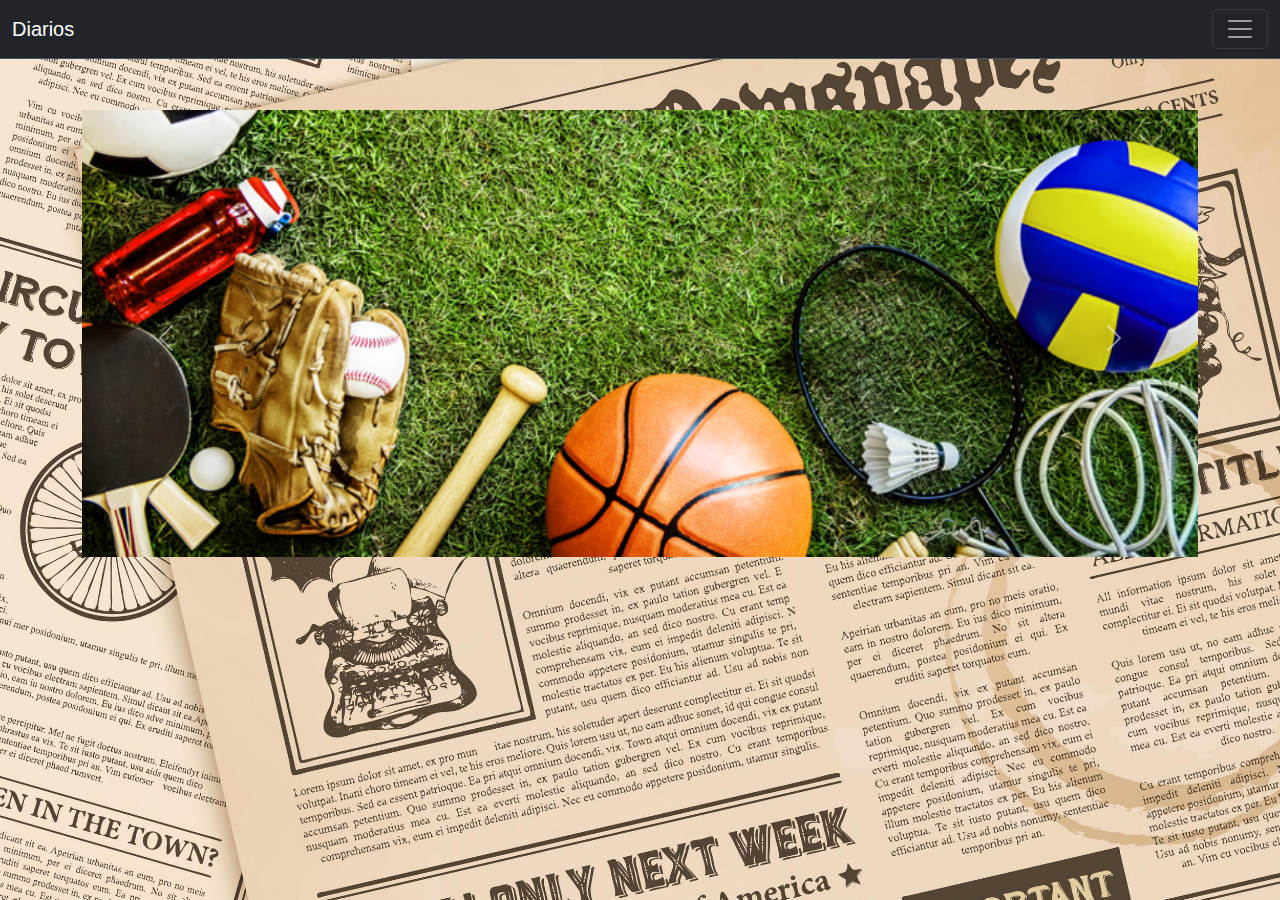
<file: templates/index.html>
<!DOCTYPE html>
<html lang="ca">
<head>
    <meta charset="UTF-8">
    <meta name="viewport" content="width=device-width, initial-scale=1.0">
    <title>Diaris!</title>
    <!-- Bootstrap CSS -->
    <link href="https://cdn.jsdelivr.net/npm/bootstrap@5.3.0-alpha1/dist/css/bootstrap.min.css" rel="stylesheet">
    <!-- Tu CSS personalizado -->
    <link rel="stylesheet" href="/static/css/style.css">
</head>
<style>
    body {
        background-image: url('/static/img/periodico2.jpg');
        background-size: cover;
        background-position: center;
    }
</style>
<body>
    <div class="container-fluid" style="background-image: url('/static/img/periodico.png'); background-size: cover;">
    </div>
    <nav class="navbar navbar-dark bg-dark border-bottom border-body" data-bs-theme="dark">
        <div class="container-fluid">
            <a class="navbar-brand" href="#">Diarios</a>
            <button class="navbar-toggler" type="button" data-bs-toggle="collapse" data-bs-target="#navbarNav" aria-controls="navbarNav" aria-expanded="false" aria-label="Toggle navigation">
                <span class="navbar-toggler-icon"></span>
            </button>
            <div class="collapse navbar-collapse" id="navbarNav">
                <ul class="navbar-nav">
                    <li class="nav-item">
                        <a class="nav-link" href="/lavanguardia/deportes">Deportes</a>
                    </li>
                    <li class="nav-item">
                        <a class="nav-link" href="/lavanguardia/politica">Política</a>
                    </li>
                    <li class="nav-item">
                        <a class="nav-link" href="/lavanguardia/vida">Vida</a>
                    </li>
                    <li class="nav-item">
                        <a class="nav-link" href="/lavanguardia/cultura">Cultura</a>
                    </li>
                    <li class="nav-item">
                        <a class="nav-link" href="/lavanguardia/gente">Gente</a>
                    </li>
                </ul>
            </div>
        </div>
    </nav>
    <br></br>
    <div class="container-sm">
        <div id="carouselExampleAutoplaying" class="carousel slide" data-bs-ride="carousel">
            <div class="carousel-inner">
                <div class="carousel-item active">
                    <img src="/static/img/imagendeporte2.png" class="d-block w-100" alt="Diaris 1">
                </div>
                <div class="carousel-item">
                    <img src="/static/img/politica2.jpg" class="d-block w-100" alt="Diaris 2">
                </div>
                <div class="carousel-item">
                    <img src="/static/img/vida2.jpg" class="d-block w-100" alt="Diaris 3">
                </div>
                <div class="carousel-item">
                    <img src="/static/img/cultura.jpg" class="d-block w-100" alt="Diaris 4">
                </div>
                <div class="carousel-item">
                    <img src="/static/img/gente2.jpg" class="d-block w-100" alt="Diaris 5">
                </div>
            </div>
            <button class="carousel-control-prev" type="button" data-bs-slide="prev">
                <span class="carousel-control-prev-icon" aria-hidden="true"></span>
                <span class="visually-hidden">Previous</span>
            </button>
            <button class="carousel-control-next" type="button" data-bs-slide="next">
                <span class="carousel-control-next-icon" aria-hidden="true"></span>
                <span class="visually-hidden">Next</span>
            </button>
        </div>
    </div>
    <script src="https://cdn.jsdelivr.net/npm/bootstrap@5.3.0-alpha1/dist/js/bootstrap.bundle.min.js"></script>
</body>
</html>
</file>
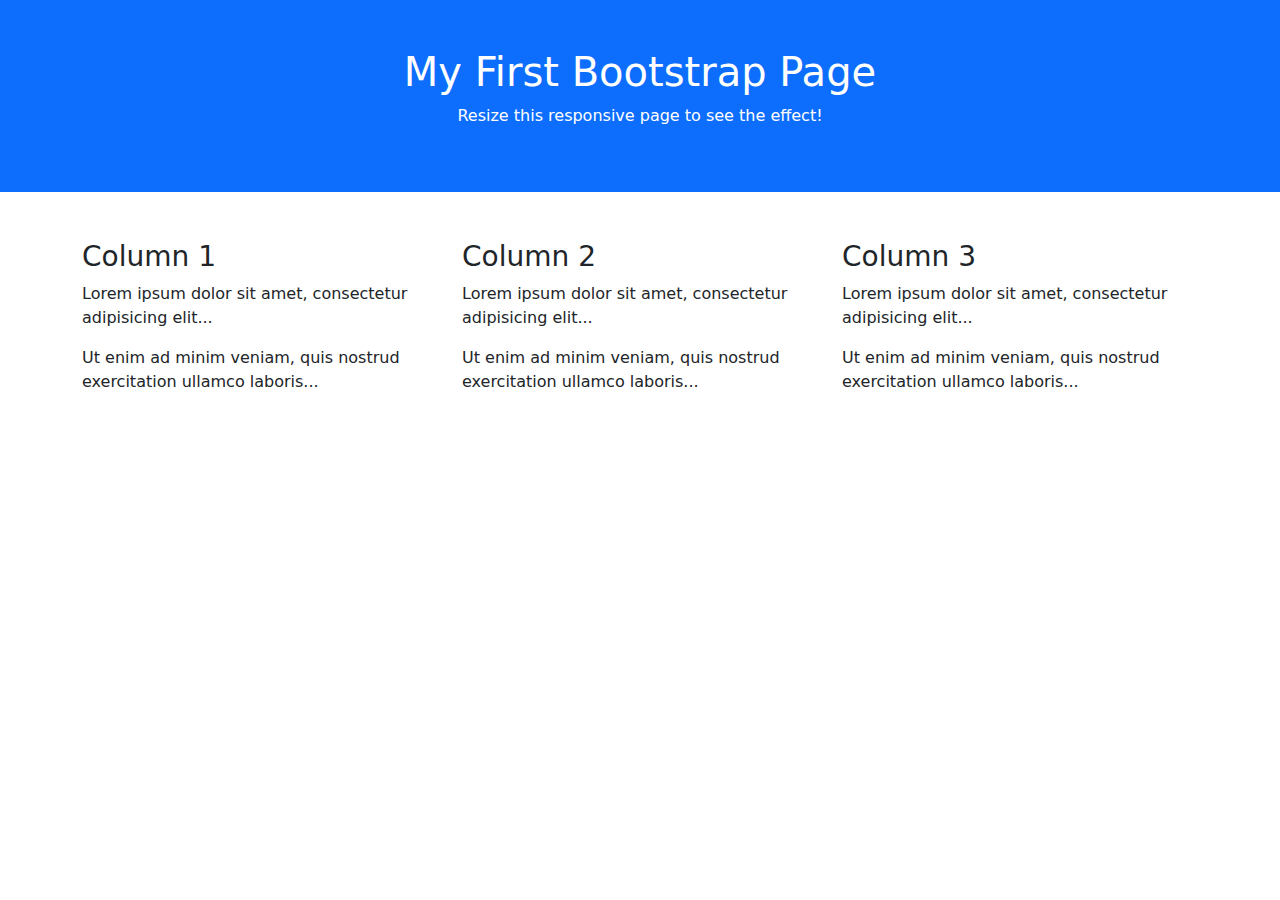
<file: templates/exemples/demo/boostrap.html>
<!doctype html>
<html lang="en">

<head>
    <meta charset="utf-8">
    <meta name="viewport" content="width=device-width, initial-scale=1">
    <title>Bootstrap demo</title>
    <link href="https://cdn.jsdelivr.net/npm/bootstrap@5.3.3/dist/css/bootstrap.min.css" rel="stylesheet"
        integrity="sha384-QWTKZyjpPEjISv5WaRU9OFeRpok6YctnYmDr5pNlyT2bRjXh0JMhjY6hW+ALEwIH" crossorigin="anonymous">
</head>

<body>
    <div class="container-fluid p-5 bg-primary text-white text-center">
        <h1>My First Bootstrap Page</h1>
        <p>Resize this responsive page to see the effect!</p>
    </div>

    <div class="container mt-5">
        <div class="row">
            <div class="col-sm-4">
                <h3>Column 1</h3>
                <p>Lorem ipsum dolor sit amet, consectetur adipisicing elit...</p>
                <p>Ut enim ad minim veniam, quis nostrud exercitation ullamco laboris...</p>
            </div>
            <div class="col-sm-4">
                <h3>Column 2</h3>
                <p>Lorem ipsum dolor sit amet, consectetur adipisicing elit...</p>
                <p>Ut enim ad minim veniam, quis nostrud exercitation ullamco laboris...</p>
            </div>
            <div class="col-sm-4">
                <h3>Column 3</h3>
                <p>Lorem ipsum dolor sit amet, consectetur adipisicing elit...</p>
                <p>Ut enim ad minim veniam, quis nostrud exercitation ullamco laboris...</p>
            </div>
        </div>
    </div>

    <script src="https://cdn.jsdelivr.net/npm/bootstrap@5.3.3/dist/js/bootstrap.bundle.min.js"
        integrity="sha384-YvpcrYf0tY3lHB60NNkmXc5s9fDVZLESaAA55NDzOxhy9GkcIdslK1eN7N6jIeHz"
        crossorigin="anonymous"></script>
</body>

</html>
</file>
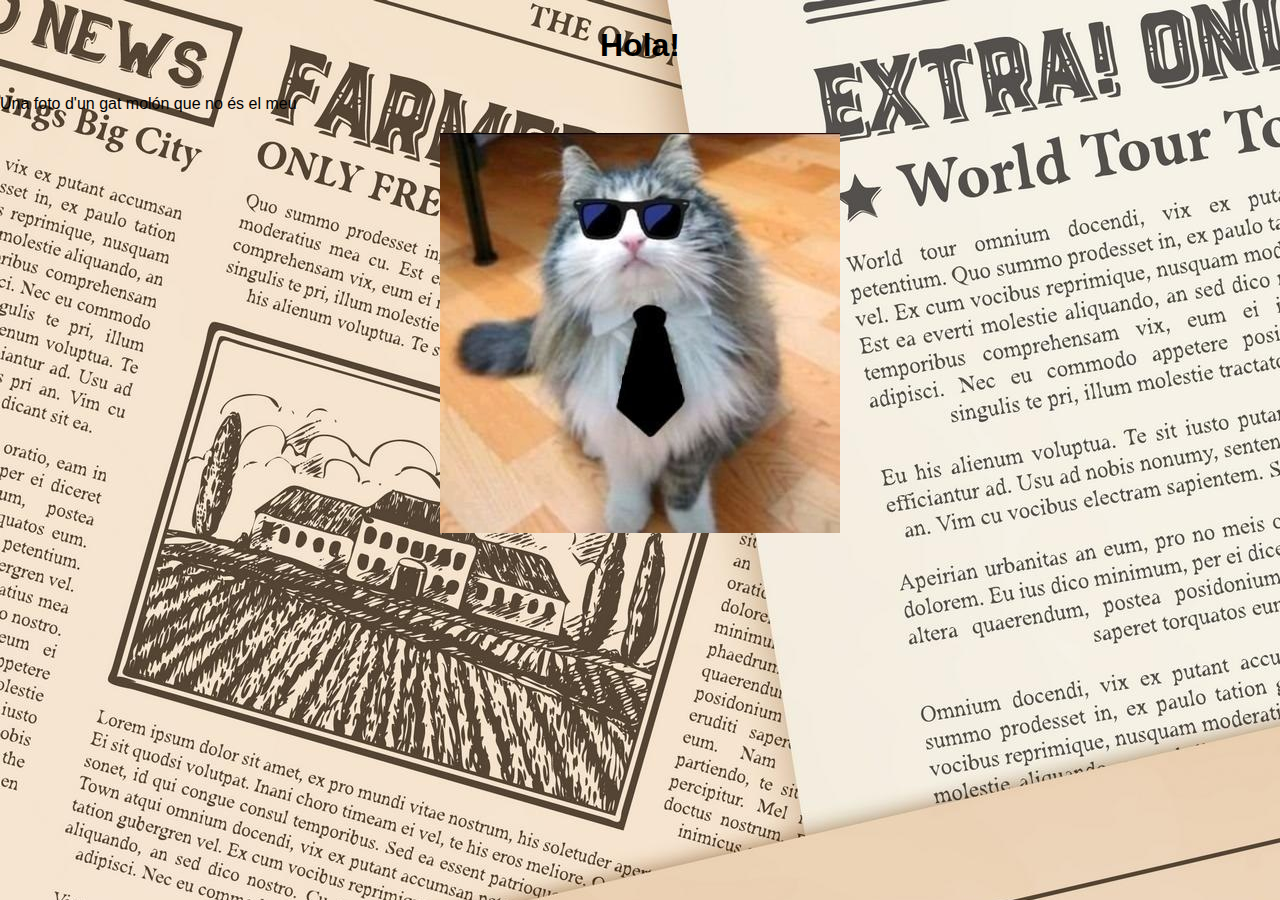
<file: templates/exemples/demo/hola.html>
<!DOCTYPE html>
<html lang="en">
<head>
    <meta charset="UTF-8">
    <meta name="viewport" content="width=device-width, initial-scale=1.0">
    <link rel="stylesheet" href="/static/css/style.css">
    <title>Hola!</title>
</head>
<body>
    <h1>Hola!</h1>
    <p>Una foto d'un gat molón que no és el meu</p>
    <p><img src="/static/img/gat.jpg" alt="Un gat" /></p>
</body>
</html>
</file>
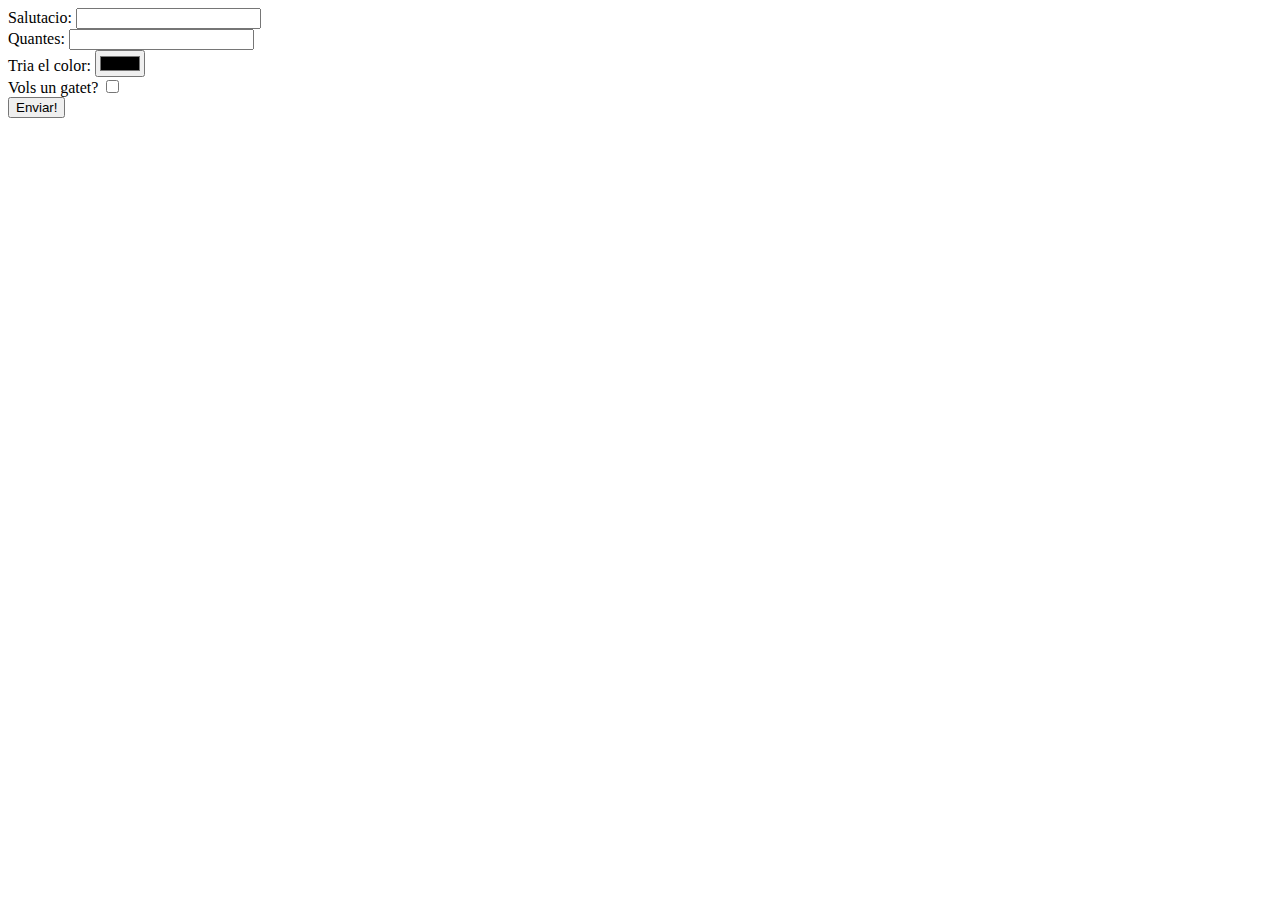
<file: templates/exemples/hola/salutacio_form.html>
<!DOCTYPE html>
<html lang="en">
<head>
    <meta charset="UTF-8">
    <meta name="viewport" content="width=device-width, initial-scale=1.0">
    <title>Exemple de formulari</title>
</head>
<body>
    <form method="GET" action="/hola2">
        <label>Salutacio: <input name="salutacio" type="text" /></label>
        <br />
        <label>Quantes: <input name="quantes" type="number" /></label>
        <br />
        <!-- <label>Tria el color: <select name="color-de-fons">
            <option value="red">Vermell</option>
            <option value="green">Verd</option>
            <option value="blue">Blau</option>
            <option value="yellow">Groc</option>
        </select>
        </label> -->
        <label>Tria el color: <input type="color" name="color-de-fons"></label>
        <br />
        <label>Vols un gatet? <input type="checkbox" value="true" name="gatete" /></label>
        <br />
        <input type="submit" value="Enviar!" />
    </form>
</body>
</html>
</file>
<file: static/css/style.css>
body {
    background-image: url('/static/img/periodico2.jpg');
    font-family: Arial, sans-serif;
    margin: 0;
    padding: 0;
    line-height: 1.6;
}

img {
    max-width: 100%;
    height: auto;
    display: block;
    margin: 0 auto 10px;
}

h1 {
    text-align: center;
    margin: 20px 0;
}

.grid-container {
    display: grid;
    grid-gap: 20px;
    padding: 20px;
    background-color: ;
}

.grid-item {
    border: 2px solid #2b200a;
    padding: 10px;
    border-radius: 5px;
    background-color: RGB(236, 217, 198);
}


@media (min-width: 1200px) {
    .grid-container {
        grid-template-columns: repeat(4, 1fr);
    }
}

@media (min-width: 992px) and (max-width: 1199px) {
    .grid-container {
        grid-template-columns: repeat(3, 1fr);
    }
}

@media (min-width: 768px) and (max-width: 991px) {
    .grid-container {
        grid-template-columns: repeat(2, 1fr);
    }
}

@media (max-width: 767px) {
    .grid-container {
        grid-template-columns: 1fr;
    }
}

.titulo-container {
    font-family: "Courier New", monospace;
    text-align: center;
    background-color: rgb(217, 179, 140);
    margin: 120px;
    padding: 20px;
    border: 3px solid;
}
</file>
